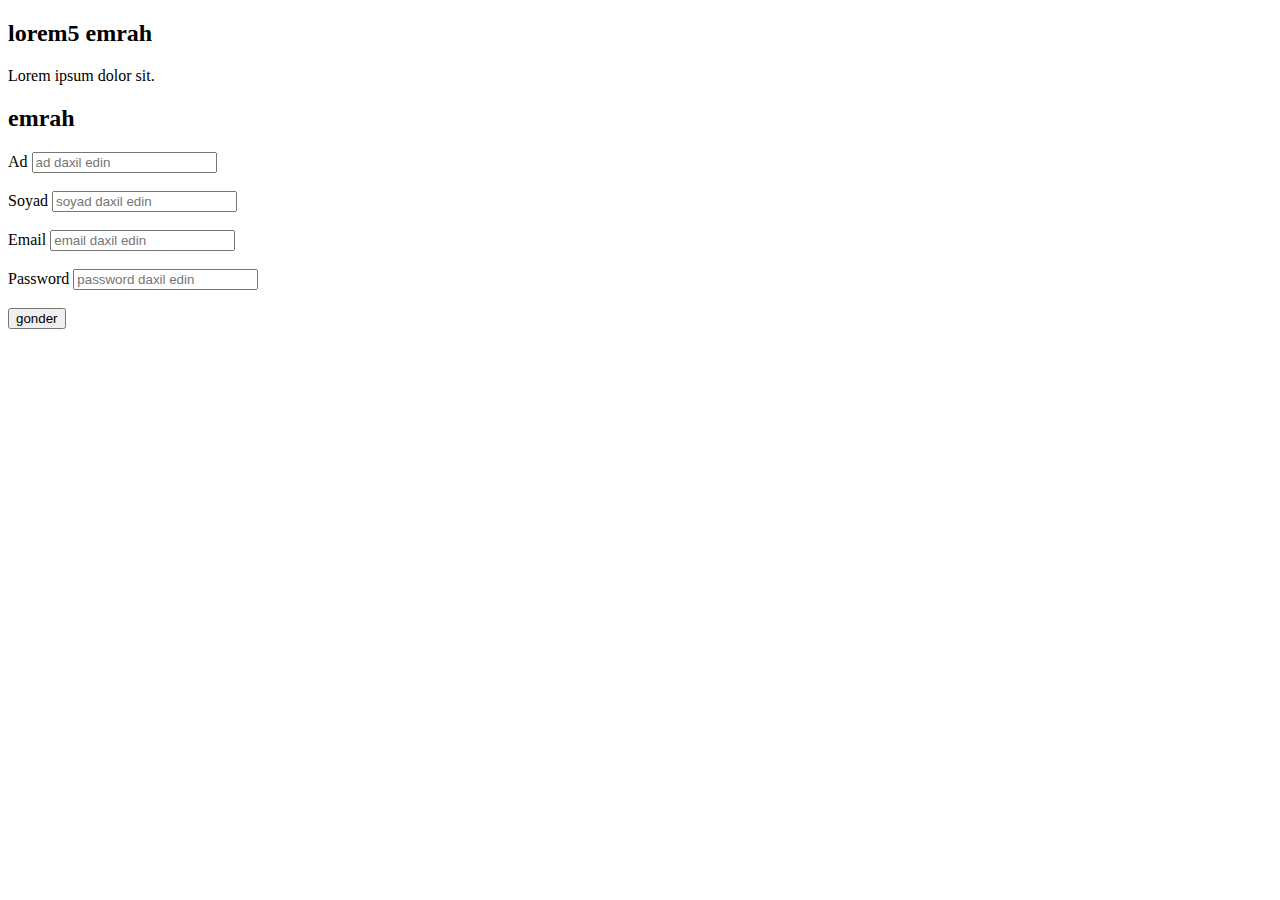
<file: 01.html-intro/index.html>
<!DOCTYPE html>
<html lang="en">
  <head>
    <meta charset="UTF-8" />
    <meta name="viewport" content="width=device-width, initial-scale=1.0" />
    <!-- SEO -->
    <title>Html Intro</title>
  </head>
  <body>
    <!-- basliq(heading) teqler h1-h6 -->
    <!-- <h1>Hello World</h1>  <h2>Hello World</h2>   <h3>Hello World</h3>
    
    <h3>Hello World</h3>
    <h4>Hello World</h4>
    <h5>Hello World</h5>
    <h6>Hello World</h6>

    <p>Lorem ipsum dolor sit amet consectetur adipisicing.</p>
    <p>
      Lorem ipsum dolor sit, amet consectetur adipisicing elit. Modi, nemo iste
      similique vel sunt laboriosam nobis, veniam omnis temporibus mollitia,
      debitis illo. Dicta dolorum ipsa eveniet corporis placeat cum animi nihil
      aspernatur. Quasi vel, nostrum incidunt tempore id magnam numquam sint at
      facere.
    </p>
    <p>Bu gun 3cu gundur</p>
    <span>bu gun 5dir</span>
    <span>Lorem, ipsum dolor.</span> -->

    <h2>lorem5 <span>emrah</span> </h2>
    <span>Lorem ipsum dolor sit. <h2>emrah</h2></span>

    <!-- inline ve block elementler(teqler) -->
    <!-- inline element - tutdugu movqe qeder yer tutur -->
    <!-- block element - tutdugu movqe qeder yer tutmayir, yeni setirden baslayir  -->
    <!-- teqin icinde yazilan sozler atribut adlanir -->
    <!-- div - bolmeler(section) ucun nezerde tulur, block elementidi
         p- paraqraf teqidir, melumat yazilir, block elementidi
         span - paraqraf yazilir bura da lakin inline elementdir -->
    <!-- class - classa qoyulmus addan bir nece yerde islene ve istifade oluna biler . isaresi ile secilir
         id - unique bir deyerdir, istifade edilen elementden(teqden) basqa tqe id olaraq verile bilmez, # isaresi ile secilir -->


         <!-- division -->
    <!-- <div  class="container"> 
        <p>Lorem ipsum dolor sit amet consectetur adipisicing elit. Voluptatum facere blanditiis obcaecati.</p>
    </div>

    <div class="header">
        <p>Lorem ipsum dolor sit amet consectetur, adipisicing elit. Corrupti consequatur autem doloremque velit!</p>
    </div>

    <div id="footer">
        <p>Lorem ipsum dolor sit amet consectetur adipisicing elit. Voluptatum facere blanditiis obcaecati.</p>
    </div> -->


    <form>
       <div>
         <label for="">Ad</label>
         <input type="text" placeholder="ad daxil edin" required/>
       </div>
         <br/>
         <div>
            <label for="">Soyad</label>
            <input type="text" placeholder="soyad daxil edin"/>
         </div>
         <br/>
         <div>
          <label for="">Email</label>
          <input type="email" placeholder="email daxil edin" required/>
         </div>
         <br/>
          <div>
          <label for="">Password</label>
          <input type="password" placeholder="password daxil edin"/>
         </div>
    </br>
        <button type="submit">gonder</button>
    </form>
  </body>
</html>
</file>
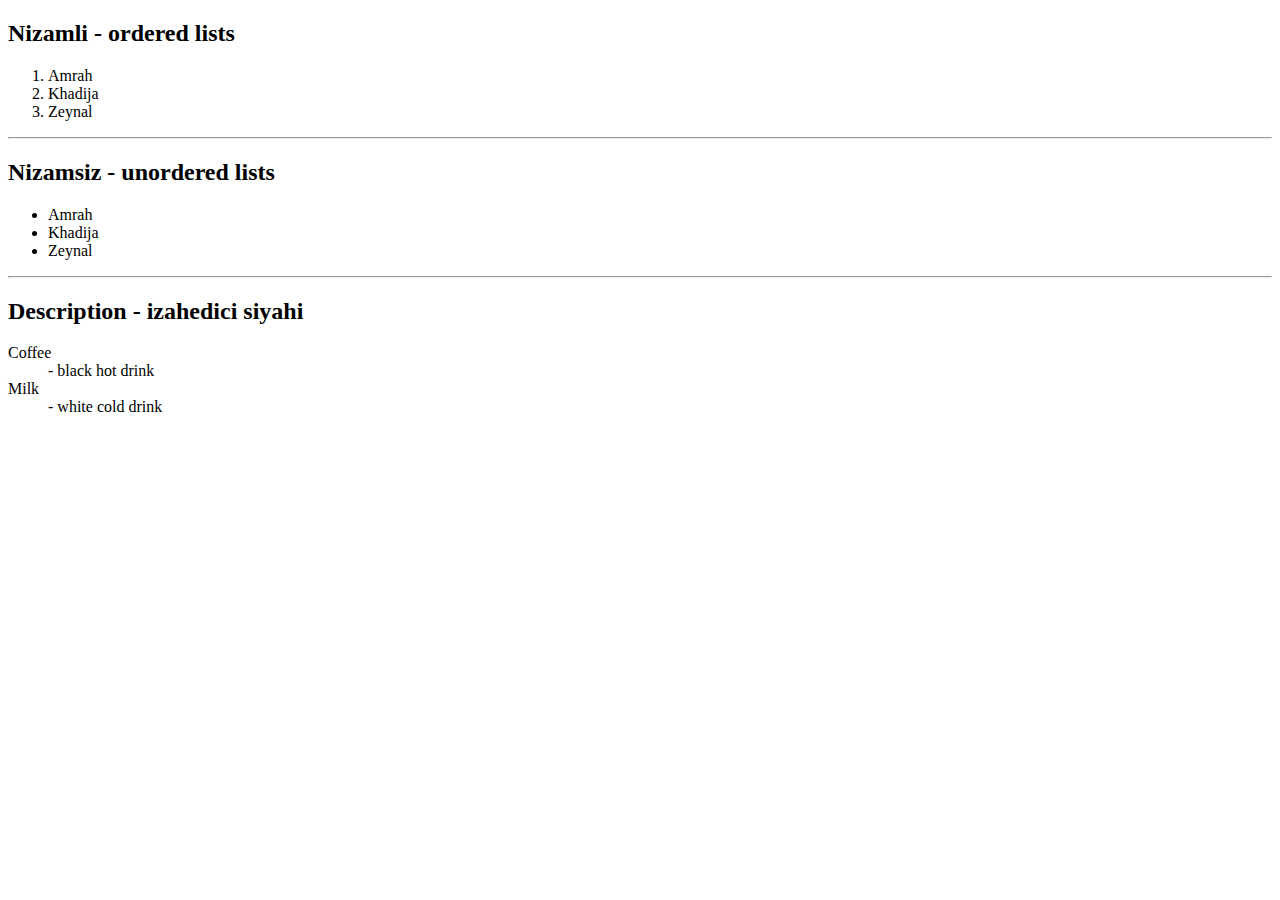
<file: 02.html-second/index.html>
<!DOCTYPE html>
<html lang="en">
  <head>
    <meta charset="UTF-8" />
    <meta name="viewport" content="width=device-width, initial-scale=1.0" />
    <title>Lists, Tables and Selection</title>
  </head>
  <body>
    <!-- HTML LISTS -->

    <!-- list deyende siyahilari basa dusuruk. 3 siyahi(list) novu var-->
    <!-- 1. Nizamli siyahi - Ordered lists -->
    <!-- 2. Nizamsiz siyahi - Unordered lits -->
    <!-- 3. Izahedici, basliq siyahilar - Heading/description lists -->

    <h2>Nizamli - ordered lists</h2>
    <ol>
      <li>Amrah</li>
      <li>Khadija</li>
      <li>Zeynal</li>
    </ol>

    <hr />

    <h2>Nizamsiz - unordered lists</h2>
    <ul style="list-style-type: disc">
      <li>Amrah</li>
      <li>Khadija</li>
      <li>Zeynal</li>
    </ul>
    
    <hr>

    <h2>Description - izahedici siyahi</h2>
    <dl>
      <dt>Coffee</dt>
      <dd>- black hot drink</dd>
      <dt>Milk</dt>
      <dd>- white cold drink</dd>
    </dl>
  </body>
</html>
</file>
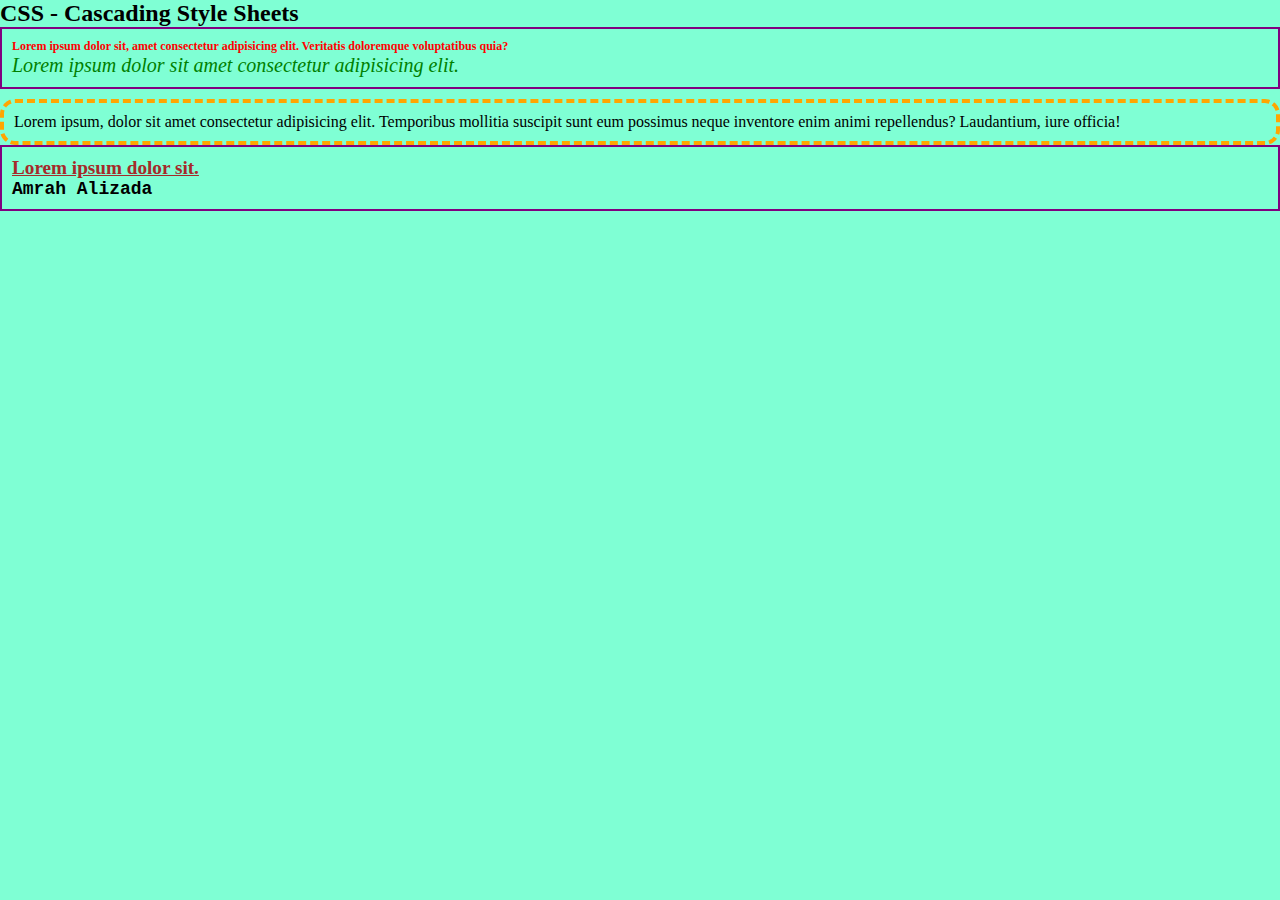
<file: 04.css-intro/index.html>
<!DOCTYPE html>
<html lang="en">
  <head>
    <meta charset="UTF-8" />
    <meta name="viewport" content="width=device-width, initial-scale=1.0" />
    <link rel="stylesheet" href="style.css" />
    <title>CSS lessons</title>

    <!-- internal css -->
    <style>
      .text {
        color: red;
        font-size: 12px;
      }
      #paragraf {
        color: green;
        font-style: italic;
        font-size: 20px;
      }
      /* p {
        font-family: Arial, Helvetica, sans-serif;
        border: 1px solid blue;
      }
      div{
            border: 2px solid purple;
            padding: 10px;
        } */
      .container {
        border: 2px solid purple;
        padding: 10px;
      }
      .header {
        border: 4px dashed orange;
        margin-top: 10px;
        border-radius: 15px;
      }
    </style>
  </head>
  <body>
    <h2 class="style-heading">CSS - Cascading Style Sheets</h2>

    <!-- CSS 3 cur qurasdirilir
     1) inline css - elementin(teqin) icinde yazilan style - style attribute
     2) internal css - style teqi vasitesile head bolmesinde yazilir ve class/id/teq adlari ile secilib deyer verile biler
     3) external css 
    -->
    <!-- inline css;in diger novlerinden ferqi:
      tutaq ki, eyni class-a 3 ferli yerde ferqli style verilibse, element inline yazilan style i goturecek
    -->
    <!-- elemntin ozunu secib style vermek isteyende html sehifesindeki butun hemin teqlere eyni style tebiq olunmus olur -->

    <div class="container">
      <p class="text">
        <b>
          Lorem ipsum dolor sit, amet consectetur adipisicing elit. Veritatis
          doloremque voluptatibus quia?</b
        >
      </p>
      <p id="paragraf">
        Lorem ipsum dolor sit amet consectetur adipisicing elit.
      </p>
    </div>
    <div class="header">
      <p>
        Lorem ipsum, dolor sit amet consectetur adipisicing elit. Temporibus
        mollitia suscipit sunt eum possimus neque inventore enim animi
        repellendus? Laudantium, iure officia!
      </p>
    </div>

    <div class="hero">
        <h1 class="hero-head">Lorem ipsum dolor sit.</h1>
        <p class="hero-text">Amrah Alizada</p>
    </div>
  </body>
</html>
</file>
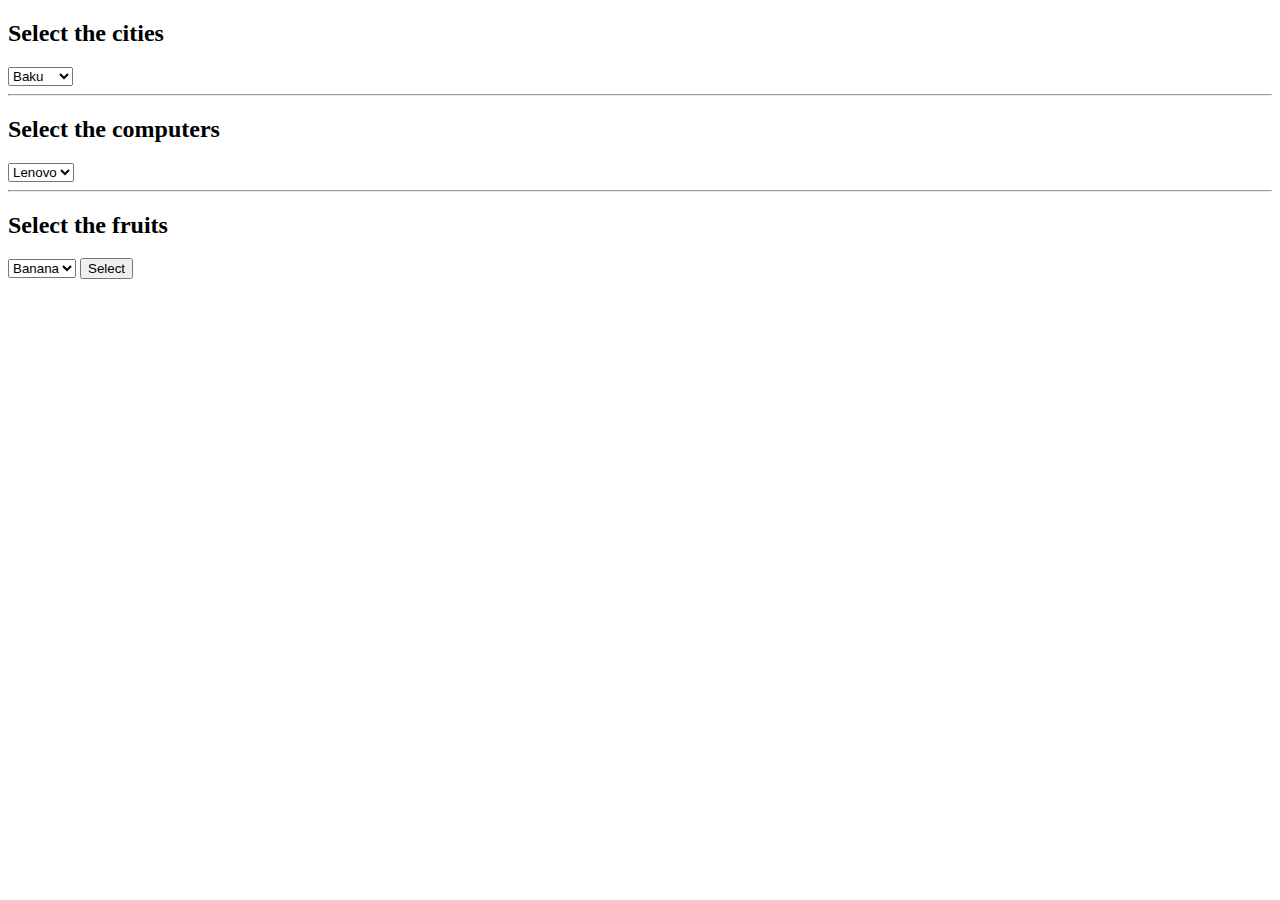
<file: 02.html-second/select.html>
<!DOCTYPE html>
<html lang="en">
<head>
    <meta charset="UTF-8">
    <meta name="viewport" content="width=device-width, initial-scale=1.0">
    <title>Select-option</title>
</head>
<body>
    <!-- Select-option -- drop-down adlanir -->
     <h2>Select the cities</h2>
     <select name="city" id="city">
        <option value="1">Baku</option>
        <option value="2">Ganja</option>
        <option value="3">Agdam</option>
        <option value="4">Sheki</option>
     </select>
     <!-- <button type="submit">Select</button> -->
 <hr>
     <h2>Select the computers</h2>
     <select name="computer" id="computer">
        <option value="lenovo">Lenovo</option>
        <option value="asus">Asus</option>
        <option value="hp">HP</option>
        <option value="apple">Apple</option>
     </select>

     <!-- value atributuna reqem yaxud da string(metn) yazmagin hec bir ferqi yoxdur, optionaldir -->
    <hr>

     <form>
        <h2>Select the fruits</h2>
        <select name="fruits" id="fruits">
            <option value="banana">Banana</option>
            <option value="apple">Apple</option>
            <option value="orange">Orange</option>
            <option value="grape">Grape</option>
        </select>
        <button type="submit">Select</button>
     </form>
</body>
</html>
</file>
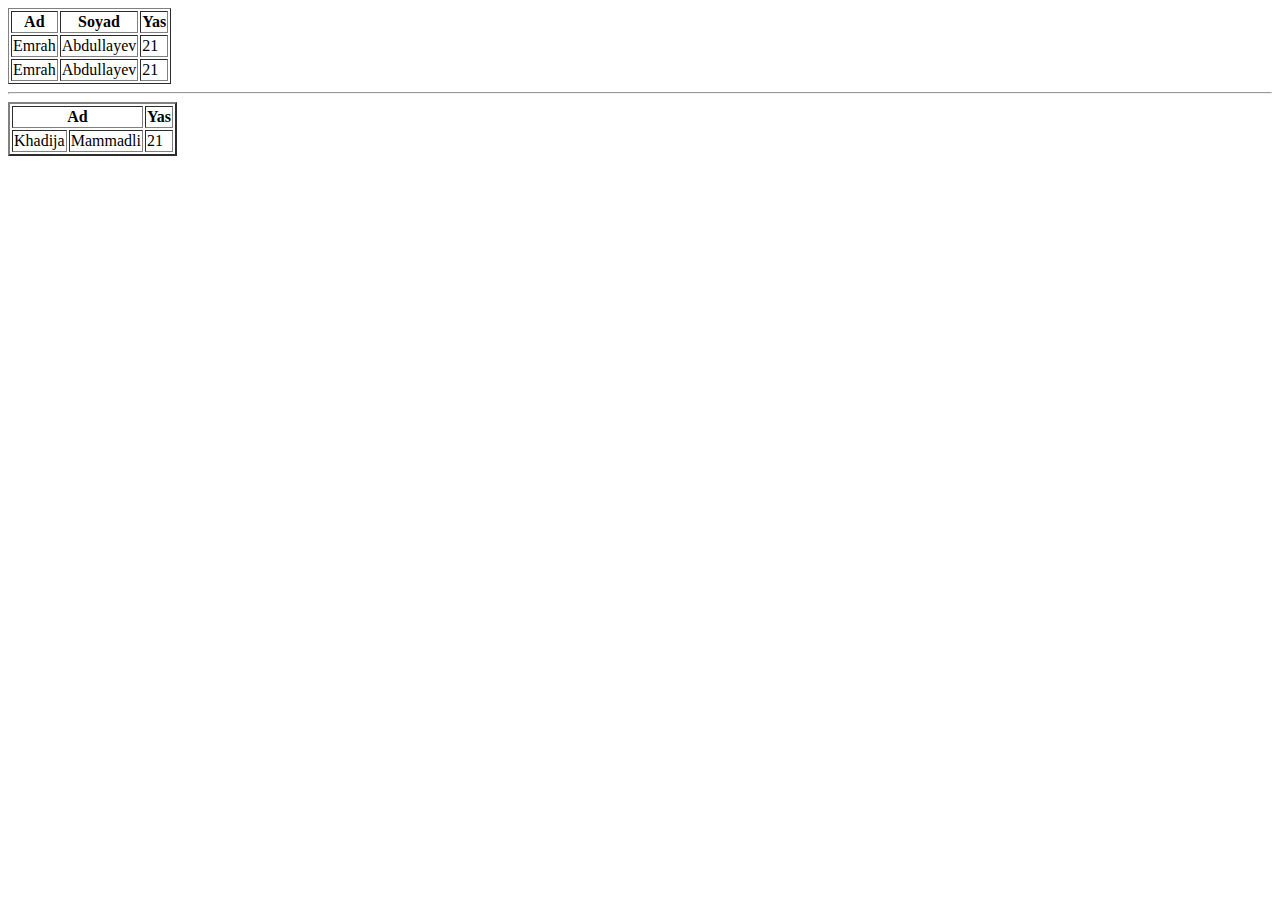
<file: 02.html-second/tables.html>
<!DOCTYPE html>
<html lang="en">
  <head>
    <meta charset="UTF-8" />
    <meta name="viewport" content="width=device-width, initial-scale=1.0" />
    <title>Tables</title>
  </head>
  <body>
    <!-- Tables-cedveller demekdir -->
    <!-- <table></table> teqinden istifade olunur. setirlerle isleyirik, datalar yaziriq -->

    <table border="1">
      <thead>
        <th rowspan="2">Ad</th>
        <th>Soyad</th>
        <th>Yas</th>
      </thead>
      <tbod>
          <td>Emrah</td>
          <td>Abdullayev</td>
          <td>21</td>
        </tr>
        <tr>
          <td>Emrah</td>
          <td>Abdullayev</td>
          <td>21</td>
        </tr>
      </tbody>
    </table>

    <hr />
    <table border="2">
      <tr>
        <th colspan="2">Ad</th>
        <!-- <th>Soyad</th> -->
        <th>Yas</th>
      </tr>
      <td>Khadija</td>
      <td>Mammadli</td>
      <td>21</td>
    </table>
  </body>
</html>
</file>
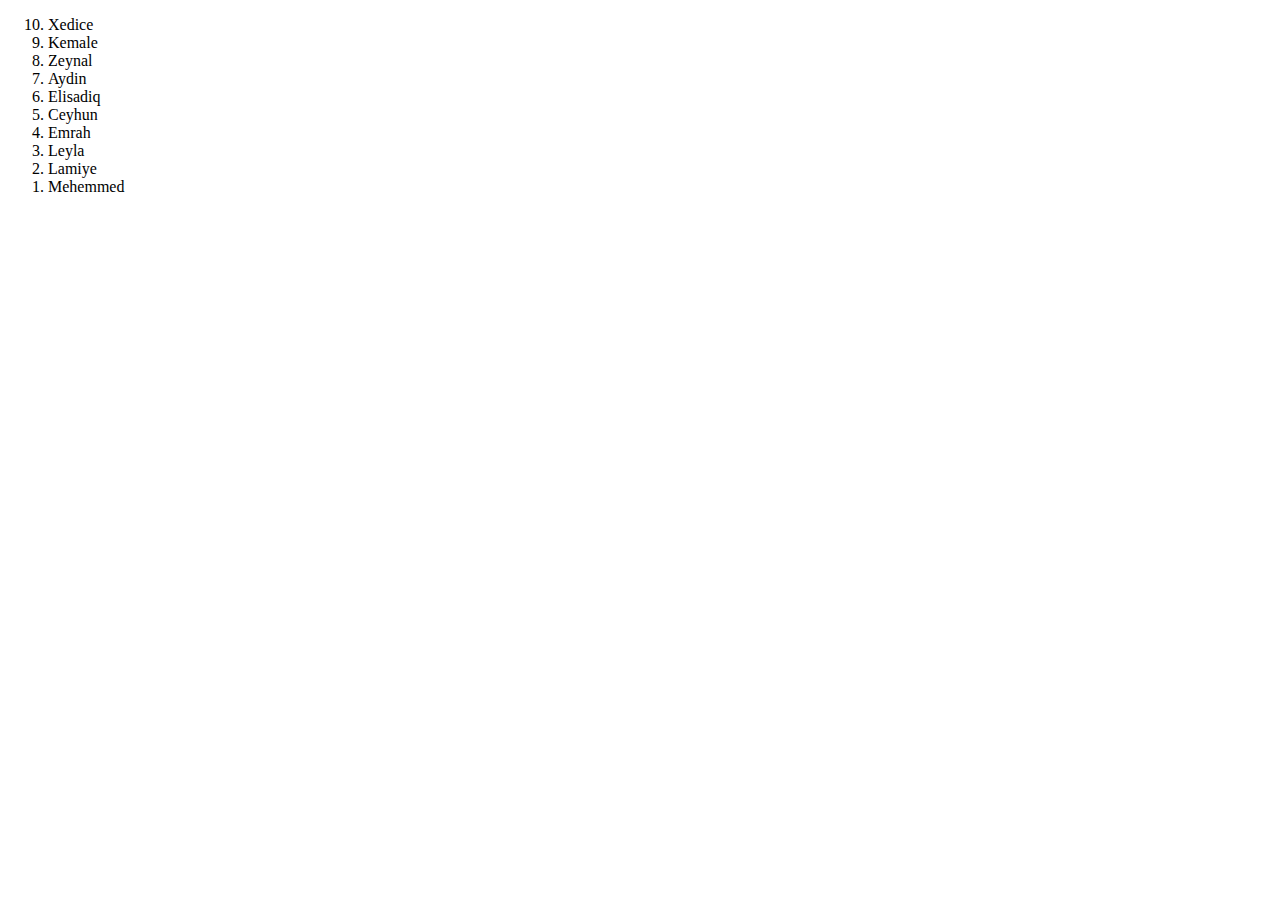
<file: homework/list.html>
<!DOCTYPE html>
<html lang="en">
<head>
    <meta charset="UTF-8">
    <meta name="viewport" content="width=device-width, initial-scale=1.0">
    <title>Ordered list</title>
</head>
<body>
    <ol reversed start="10">
       <li>Xedice</li>
       <li>Kemale</li>
       <li>Zeynal</li>
       <li>Aydin</li>
       <li>Elisadiq</li>
       <li>Ceyhun</li>
       <li>Emrah</li>
       <li>Leyla</li>
       <li>Lamiye</li>
       <li>Mehemmed</li>
    </ol>
</body>
</html>
</file>
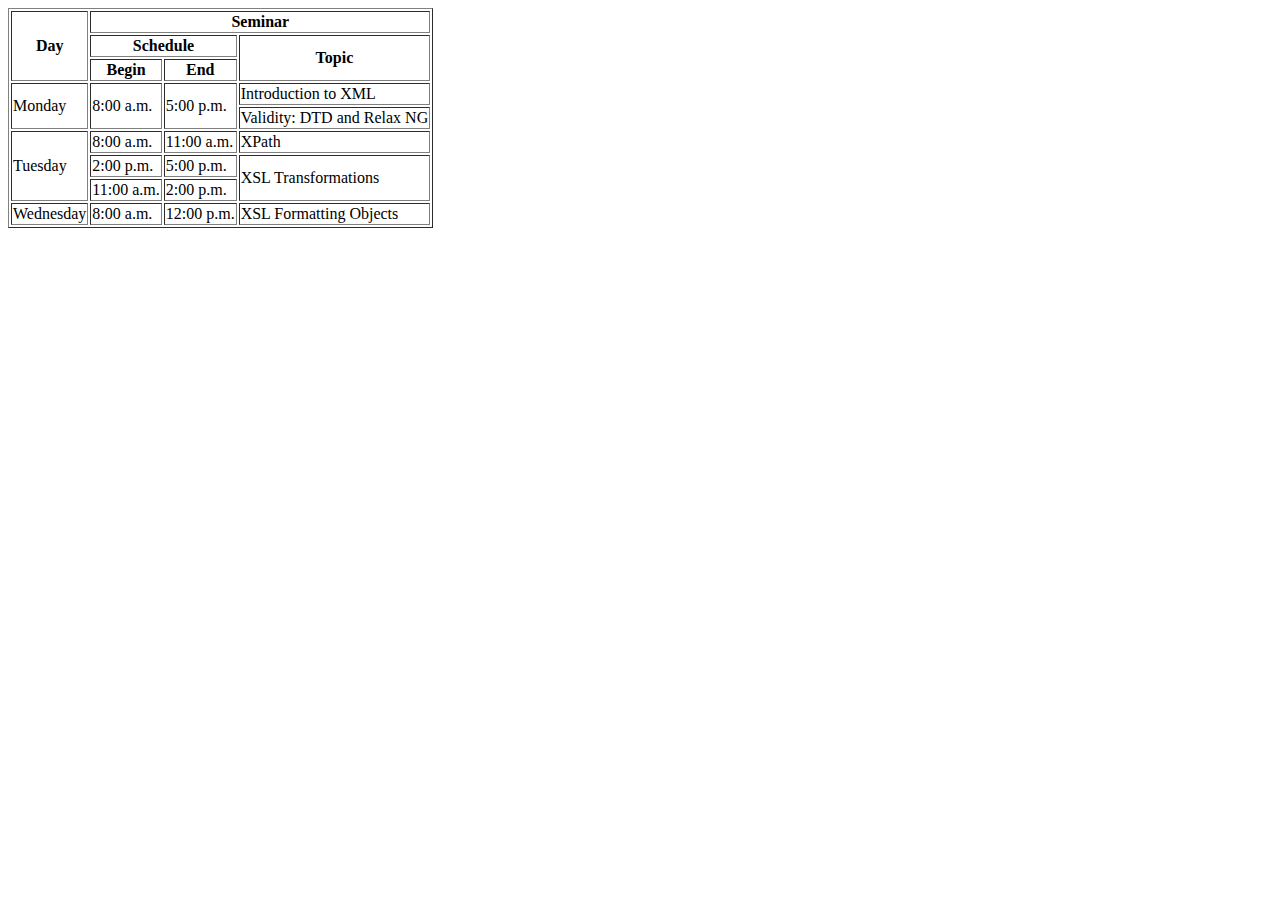
<file: homework/table1.html>
<!DOCTYPE html>
<html lang="en">
  <head>
    <meta charset="UTF-8" />
    <meta name="viewport" content="width=device-width, initial-scale=1.0" />
    <title>Seminar Schedule</title>
  </head>
  <body>
    <table border="1">
      <thead>
        <tr>
          <th rowspan="3">Day</th>
          <th colspan="3">Seminar</th>
        </tr>
        <tr>
          <th colspan="2">Schedule</th>
          <th rowspan="2">Topic</th>
        </tr>
        <tr>
          <th>Begin</th>
          <th>End</th>
        </tr>
      </thead>
      <tbody>
        <tr>
          <td rowspan="2">Monday</td>
          <td rowspan="2">8:00 a.m.</td>
          <td rowspan="2">5:00 p.m.</td>
          <td>Introduction to XML</td>
        </tr>
        <tr>
          <td>Validity: DTD and Relax NG</td>
        </tr>
        <tr>
          <td rowspan="3">Tuesday</td>
          <td>8:00 a.m.</td>
          <td>11:00 a.m.</td>
          <td>XPath</td>
        </tr>
        <tr>
          <td>2:00 p.m.</td>
          <td>5:00 p.m.</td>
          <td rowspan="2">XSL Transformations</td>
        </tr>
        <tr>
          <td>11:00 a.m.</td>
          <td>2:00 p.m.</td>
        </tr>
        <tr>
          <td rowspan="1">Wednesday</td>
          <td>8:00 a.m.</td>
          <td>12:00 p.m.</td>
          <td>XSL Formatting Objects</td>
        </tr>
      </tbody>
    </table>
  </body>
</html>
</file>
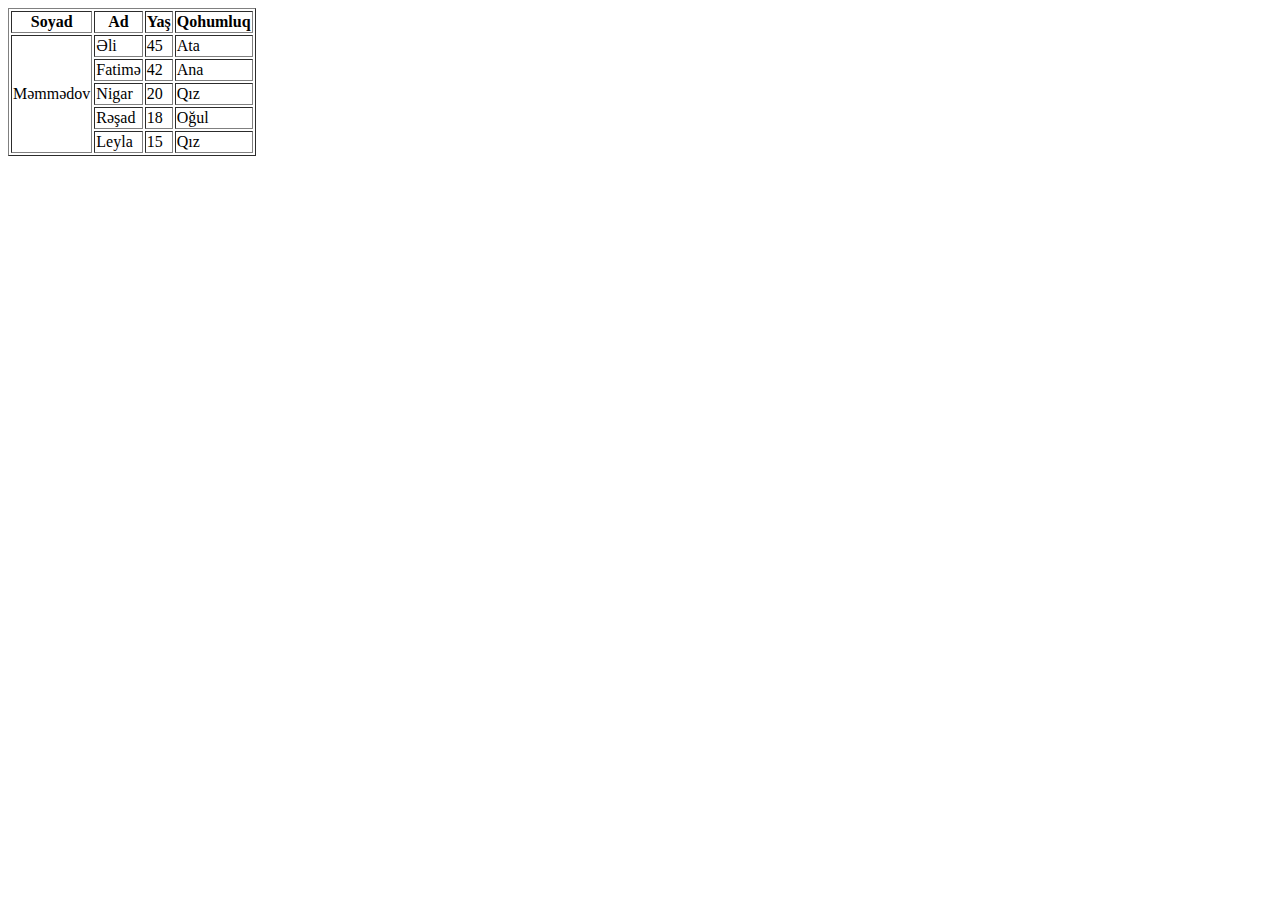
<file: homework/table2.html>
<!DOCTYPE html>
<html lang="en">
  <head>
    <meta charset="UTF-8" />
    <meta name="viewport" content="width=device-width, initial-scale=1.0" />
    <title>Family Tables</title>
  </head>
  <body>
    <table border="1">
      <thead>
        <tr>
          <th>Soyad</th>
          <th>Ad</th>
          <th>Yaş</th>
          <th>Qohumluq</th>
        </tr>
      </thead>
      <tbody>
        <tr>
          <td rowspan="5">Məmmədov</td>
          <td>Əli</td>
          <td>45</td>
          <td>Ata</td>
        </tr>
        <tr>
          <td>Fatimə</td>
          <td>42</td>
          <td>Ana</td>
        </tr>
        <tr>
          <td>Nigar</td>
          <td>20</td>
          <td>Qız</td>
        </tr>
        <tr>
          <td>Rəşad</td>
          <td>18</td>
          <td>Oğul</td>
        </tr>
        <tr>
          <td>Leyla</td>
          <td>15</td>
          <td>Qız</td>
        </tr>
      </tbody>
    </table>
  </body>
</html>
</file>
<file: 04.css-intro/style.css>
/* external css */
/* external css ustunluyu boyuk proyektlerde daha cox elverislidir ve kodu oxunaqli edir */

*{
    margin: 0;
    padding: 0;
    box-sizing: border-box;
    background-color: aquamarine;
}
.hero-head {
  color: brown;
  font-size: larger;
  /* text-align: center; */
  text-decoration: underline;
}

.hero-text {
  font-family: "Courier New", Courier, monospace;
  font-weight: bold;
  font-size: 18px;
}

div{
    border: 2px solid purple;
    padding: 10px;
}


/* boyuk--> kicik */
/* inline - internal - external */
/*  * - unikal/unique  */
</file>
